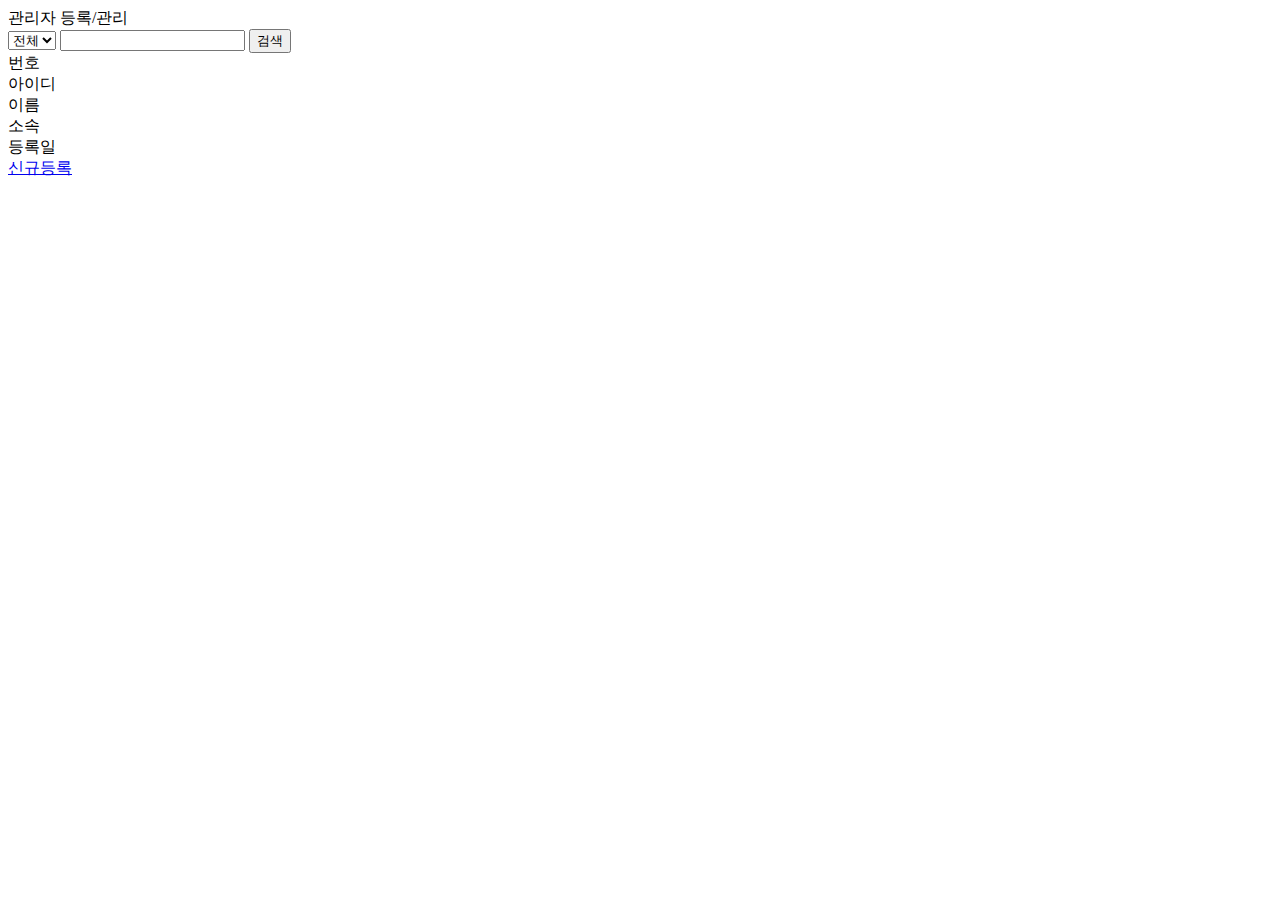
<file: src/main/resources/templates/admin_list.html>
<!DOCTYPE html>
<html xmlns="http://www.w3.org/1999/xhtml"
      xmlns:th="http://www.thymeleaf.org"
      xmlns:layout="http://www.ultraq.net.nz/thymeleaf/layout"
      xmlns:sec="http://www.thymeleaf.org/extras/spring-security"
      layout:decorate="~{fragment/layout}">


<th:block layout:fragment="css">
    <link rel="stylesheet" th:href="@{/css/aside.css}">
    <link rel="stylesheet" th:href="@{/css/page/admin_list.css}">
    <link rel="stylesheet" th:href="@{/css/pagination_bar.css}">
</th:block>
<th:block layout:fragment="js">
    <script th:src="@{/js/page/admin_list.js}"></script>
    <script th:src="@{/js/pagination_bar.js}"></script>
</th:block>

<div layout:fragment="content">
    <div class="content-header">관리자 등록/관리</div>
    <div class="content-container">
        <aside class="aside"
               th:replace="fragment/aside :: asideFragment(title='관리자 관리', menu1='관리자 등록/관리', menu1_url='/user/all', menu2='관리자 로그', menu2_url='/user/logs')"></aside>
        <div class="admin-container">
            <div class="admin-search">
                <select name="admin-search-menu" class="admin-search-menu">
                    <option value="all">전체</option>
                    <option value="name">이름</option>
                    <option value="team">소속</option>
                </select>
                <input type="text" class="admin-search-input">
                <button class="admin-search-submit">검색</button>
            </div>
            <div class="admin-list-box">
                <div class="admin-list-guide">
                    <div class="admin-row-number">번호</div>
                    <div class="admin-row-userid">아이디</div>
                    <div class="admin-row-name">이름</div>
                    <div class="admin-row-team">소속</div>
                    <div class="admin-row-date">등록일</div>
                </div>
                <div class="admin-row" th:each="admin, i : ${admin_list}">
                    <div class="admin-row-number" th:text="${total_elements - 10 * current_page - i.count + 1}"></div>
                    <div class="admin-row-userid" th:text="${admin.getUserid()}"></div>
                    <div class="admin-row-name" th:text="${admin.getName()}"></div>
                    <div class="admin-row-team" th:text="${admin.getTeam()}"></div>
                    <div class="admin-row-date"
                         th:text="${#temporals.format(admin.getCreateDate(), 'yyyy.MM.dd')}"></div>
                </div>
            </div>
            <div class="admin-signup">
                <div class="admin-page-bar"
                     th:replace="fragment/pagination_bar :: paginationFragment(totalPages=${total_pages}, currentPage=${current_page})"></div>
                <a sec:authorize="hasRole('ADMIN')" href="/user/signup" class="admin-signup-btn">신규등록</a>
            </div>
        </div>
    </div>
</div>
</html>
</file>
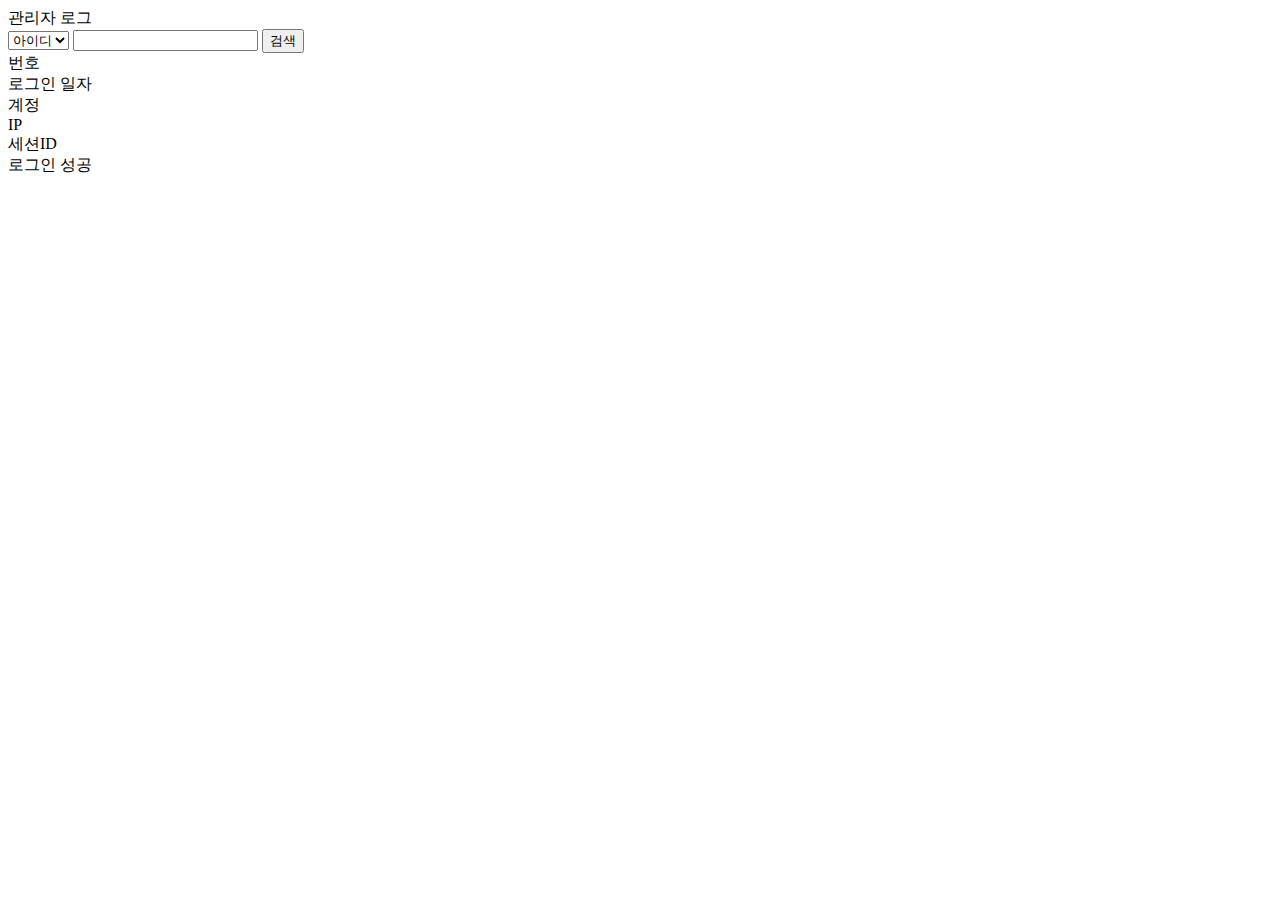
<file: src/main/resources/templates/admin_log_list.html>
<!DOCTYPE html>
<html xmlns="http://www.w3.org/1999/xhtml"
      xmlns:th="http://www.thymeleaf.org"
      xmlns:layout="http://www.ultraq.net.nz/thymeleaf/layout"
      layout:decorate="~{fragment/layout}">

<th:block layout:fragment="css">
    <link rel="stylesheet" th:href="@{/css/aside.css}">
    <link rel="stylesheet" th:href="@{/css/page/admin_log_list.css}">
    <link rel="stylesheet" th:href="@{/css/pagination_bar.css}">
</th:block>
<th:block layout:fragment="js">
    <script th:src="@{/js/page/admin_log_list.js}"></script>
    <script th:src="@{/js/pagination_bar.js}"></script>
</th:block>

<div layout:fragment="content">
    <div class="content-header">관리자 로그</div>
    <div class="content-container">
        <aside class="aside"
               th:replace="fragment/aside :: asideFragment(title='관리자 관리', menu1='관리자 등록/관리', menu1_url='/user/all', menu2='관리자 로그', menu2_url='/user/logs')"></aside>
        <div class="admin-log-container">
            <div class="admin-log-search">
                <select name="admin-log-search-menu" class="admin-log-search-menu">
                    <option value="userid">아이디</option>
                </select>
                <input type="text" class="admin-log-search-input">
                <button class="admin-log-search-submit">검색</button>
            </div>
            <div class="admin-log-list-box">
                <div class="admin-log-list-guide">
                    <div class="admin-log-row-number">번호</div>
                    <div class="admin-log-row-date">로그인 일자</div>
                    <div class="admin-log-row-userid">계정</div>
                    <div class="admin-log-row-ip">IP</div>
                    <div class="admin-log-row-session">세션ID</div>
                    <div class="admin-log-row-login">로그인 성공</div>
                </div>
                <div class="admin-log-row" th:each="adminLog, i : ${admin_logs}">
                    <div class="admin-log-row-number" th:text="${total_elements - 10 * current_page - i.count + 1}"></div>
                    <div class="admin-log-row-date" th:text="${#temporals.format(adminLog.getLoginDate(), 'yyyy.MM.dd HH:mm:ss')}"></div>
                    <div class="admin-log-row-userid" th:text="${adminLog.getUserid()}"></div>
                    <div class="admin-log-row-ip" th:text="${adminLog.getIp()}"></div>
                    <div class="admin-log-row-session"
                         th:text="${adminLog.getSessionId()}"></div>
                    <div class="admin-log-row-login" th:text="${adminLog.isLogin() ? 'Y' : 'N'}"></div>

                </div>
            </div>
            <div class="admin-log-signup">
                <div class="admin-log-page-bar"
                     th:replace="fragment/pagination_bar :: paginationFragment(totalPages=${total_pages}, currentPage=${current_page})"></div>
            </div>
        </div>
    </div>
</div>
</html>
</file>
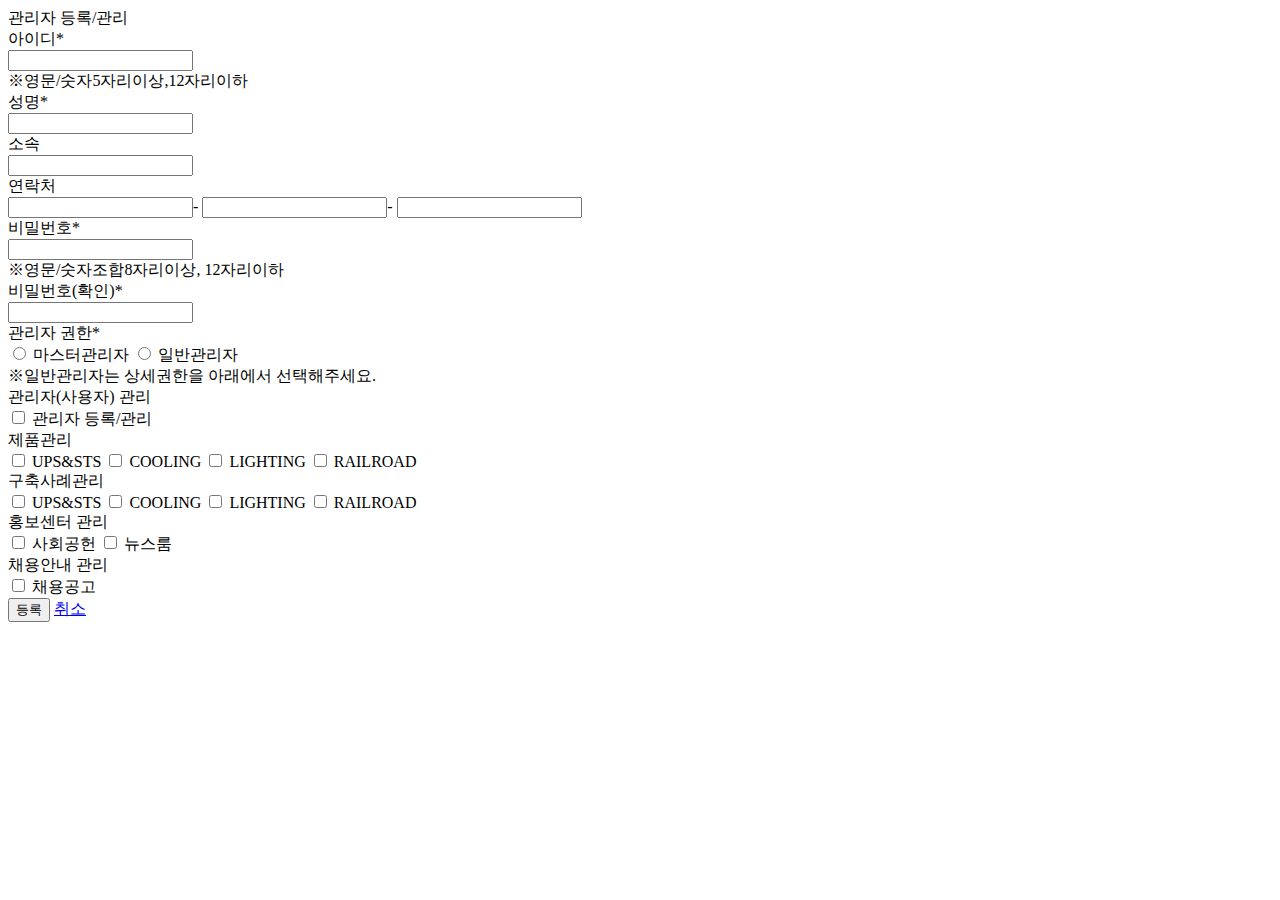
<file: src/main/resources/templates/admin_signup.html>
<!DOCTYPE html>
<html xmlns="http://www.w3.org/1999/xhtml"
      xmlns:th="http://www.thymeleaf.org"
      xmlns:layout="http://www.ultraq.net.nz/thymeleaf/layout"
      layout:decorate="~{fragment/layout}">

<th:block layout:fragment="css">
    <link rel="stylesheet" th:href="@{/css/aside.css}">
    <link rel="stylesheet" th:href="@{/css/page/admin_signup.css}">

</th:block>
<th:block layout:fragment="js">
    <script th:src="@{/js/page/admin_signup.js}"></script>
</th:block>

<div layout:fragment="content">
    <div class="content-header">관리자 등록/관리</div>
    <div class="content-container">
        <aside class="aside"
               th:replace="fragment/aside :: asideFragment(title='관리자 관리', menu1='관리자 등록/관리', menu2='관리자 로그')"></aside>
        <div class="signup-container">
            <form action="/user/signup" th:action="@{/user/signup}" method="POST" class="signup-form-wrap">
                <div class="signup-form">
                    <div class="row form-userid">
                        <label name="userid" for="userid" class="form-userid-label form-label-base">아이디*</label>
                        <div class="form-text-wrap">
                            <input type="text" name="userid" id="userid" class="form-userid-input" required>
                            <div class="form-input-condition">
                                ※영문/숫자5자리이상,12자리이하
                            </div>
                        </div>
                    </div>
                    <div class="row form-username">
                        <label name="username" for="username" class="form-username-label form-label-base">성명*</label>
                        <div class="form-text-wrap">
                            <input type="text" name="name" id="username" class="form-username-input" required>
                        </div>
                    </div>
                    <div class="row form-team">
                        <label name="team" for="team" class="form-team-label form-label-base">소속</label>
                        <div class="form-text-wrap">
                            <input type="text" name="team" id="team" class="form-team-input">
                        </div>
                    </div>
                    <div class="row form-phone">
                        <label name="phone" for="phone1" class="form-phone-label form-label-base">연락처</label>
                        <div class="form-text-wrap">
                            <div class="form-phone-input-wrap">
                                <input type="text" name="phone1" id="phone1" class="form-phone-input">-
                                <input type="text" name="phone2" id="phone2" class="form-phone-input">-
                                <input type="text" name="phone3" id="phone3" class="form-phone-input">
                            </div>
                        </div>
                    </div>
                    <div class="row form-pwd">
                        <label name="pwd" for="pwd" class="form-pwd-label form-label-base">비밀번호*</label>
                        <div class="form-text-wrap">
                            <input type="password" name="pwd" id="pwd" class="form-pwd-input" required>
                            <div class="form-input-condition">
                                ※영문/숫자조합8자리이상, 12자리이하
                            </div>
                        </div>
                    </div>
                    <div class="row form-pwd-check">
                        <label name="pwd-check" for="pwd-check"
                               class="form-pwd-check-label form-label-base">비밀번호(확인)*</label>
                        <div class="form-text-wrap">
                            <input type="password" name="pwd-check" id="pwd-check" class="form-pwd-check-input" required >
                        </div>
                    </div>
                    <div class="row form-admin">
                        <label name="authority" class="form-authority-label form-label-base">관리자 권한*</label>
                        <div class="form-text-wrap">
                            <div class="form-authority-radio-wrap">
                                <input type="radio" name="authority-radio" id="authority-master" onclick="javascript:clickAdminButton()">
                                <label for="authority-master">마스터관리자</label>
                                <input type="radio" name="authority-radio" id="authority-normal">
                                <label for="authority-normal">일반관리자</label>
                            </div>
                            <div class="form-input-condition">
                                ※일반관리자는 상세권한을 아래에서 선택해주세요.
                            </div>
                        </div>
                    </div>
                    <div class="form-authority-container">
                    <div class="row form-authority-title">관리자(사용자) 관리</div>
                    <div class="row form-authority-content">
                        <input type="checkbox" name="roles" value="ADMIN" id="admin" class="authority-checkbox">
                        <label for="admin">관리자 등록/관리</label>
                    </div>
                    <div class="row form-authority-title">제품관리</div>
                    <div class="row form-authority-content">
                        <input type="checkbox" name="roles" value="UPS_PRODUCT" id="upsProduct" class="authority-checkbox">
                        <label for="upsProduct">UPS&STS</label>
                        <input type="checkbox" name="roles" value="COOLING_PRODUCT" id="coolingProduct" class="authority-checkbox">
                        <label for="coolingProduct">COOLING</label>
                        <input type="checkbox" name="roles" value="LIGHTING_PRODUCT" id="lightingProduct" class="authority-checkbox">
                        <label for="lightingProduct">LIGHTING</label>
                        <input type="checkbox" name="roles" value="RAILROAD_PRODUCT" id="railroadProduct" class="authority-checkbox">
                        <label for="railroadProduct">RAILROAD</label>
                    </div>
                    <div class="row form-authority-title">구축사례관리</div>
                    <div class="row form-authority-content">
                        <input type="checkbox" name="roles" value="UPS_EXAMPLE" id="upsExample" class="authority-checkbox">
                        <label for="upsExample">UPS&STS</label>
                        <input type="checkbox" name="roles" value="COOLING_EXAMPLE" id="coolingExample" class="authority-checkbox">
                        <label for="coolingExample">COOLING</label>
                        <input type="checkbox" name="roles" value="LIGHTING_EXAMPLE" id="lightingExample" class="authority-checkbox">
                        <label for="lightingExample">LIGHTING</label>
                        <input type="checkbox" name="roles" value="RAILROAD_EXAMPLE" id="railroadExample" class="authority-checkbox">
                        <label for="railroadExample">RAILROAD</label>
                    </div>
                    <div class="row form-authority-title">홍보센터 관리</div>
                    <div class="row form-authority-content">
                        <input type="checkbox" name="roles" value="SOCIAL" id="social" class="authority-checkbox">
                        <label for="social">사회공헌</label>
                        <input type="checkbox" name="roles" value="NEWS" id="news" class="authority-checkbox">
                        <label for="news">뉴스룸</label>
                    </div>
                    <div class="row form-authority-title">채용안내 관리</div>
                    <div class="row form-authority-content">
                        <input type="checkbox" name="roles" value="RECRUIT" id="recruit" class="authority-checkbox">
                        <label for="recruit">채용공고</label>
                    </div>
                    </div>
                </div>
                <div class="signup-btn-box">
                    <button type="button" class="signup-submit signup-btn" onclick="javascript:validationForm()">등록</button>
                    <a href="/user/all" class="signup-cancel signup-btn">취소</a>
                </div>
            </form>
        </div>
    </div>
</div>
</html>
</file>
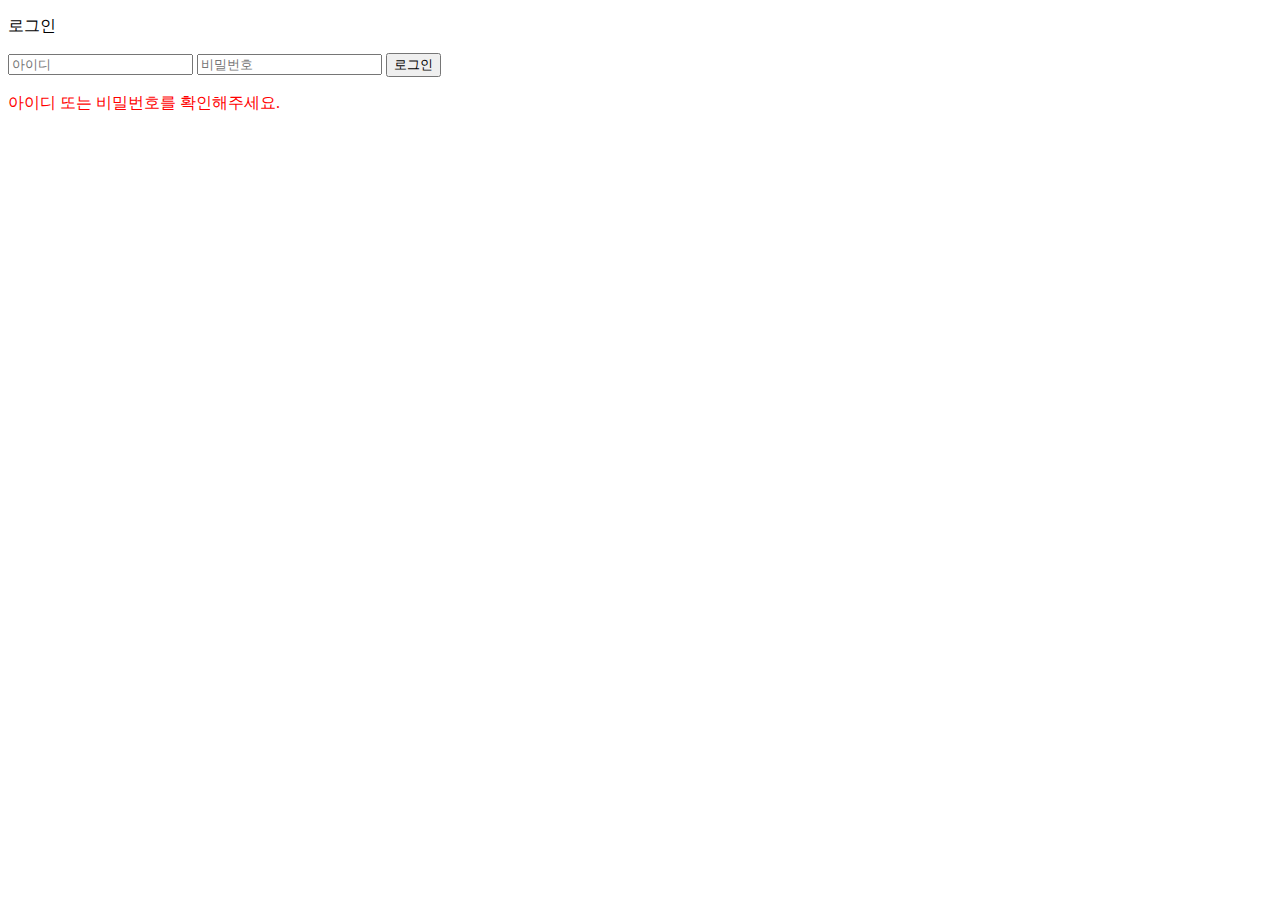
<file: src/main/resources/templates/login.html>
<!DOCTYPE html>
<html xmlns="http://www.w3.org/1999/xhtml"
      xmlns:th="http://www.thymeleaf.org"
      xmlns:layout="http://www.ultraq.net.nz/thymeleaf/layout"
      layout:decorate="~{fragment/layout}">

<th:block layout:fragment="css">
    <link rel="stylesheet" th:href="@{/css/page/login.css}">
</th:block>
<th:block layout:fragment="script">
</th:block>

<div layout:fragment="content" class="content">
    <div class="login-form">
        <form action="/user/login" th:action="@{/user/login}" method="post" class="form">
            <p class="login-form-title">로그인</p>
            <input type="text" name="username" id="userid" class="userid" placeholder="아이디" autocomplete="false">
            <input type="password" name="password" id="password" class="password" placeholder="비밀번호">
            <input type="submit" value="로그인" class="login-form-submit">
        </form>
        <p th:if="${param.error}" style="color: red;">
            아이디 또는 비밀번호를 확인해주세요.
        </p>
    </div>
</div>
</html>
</file>
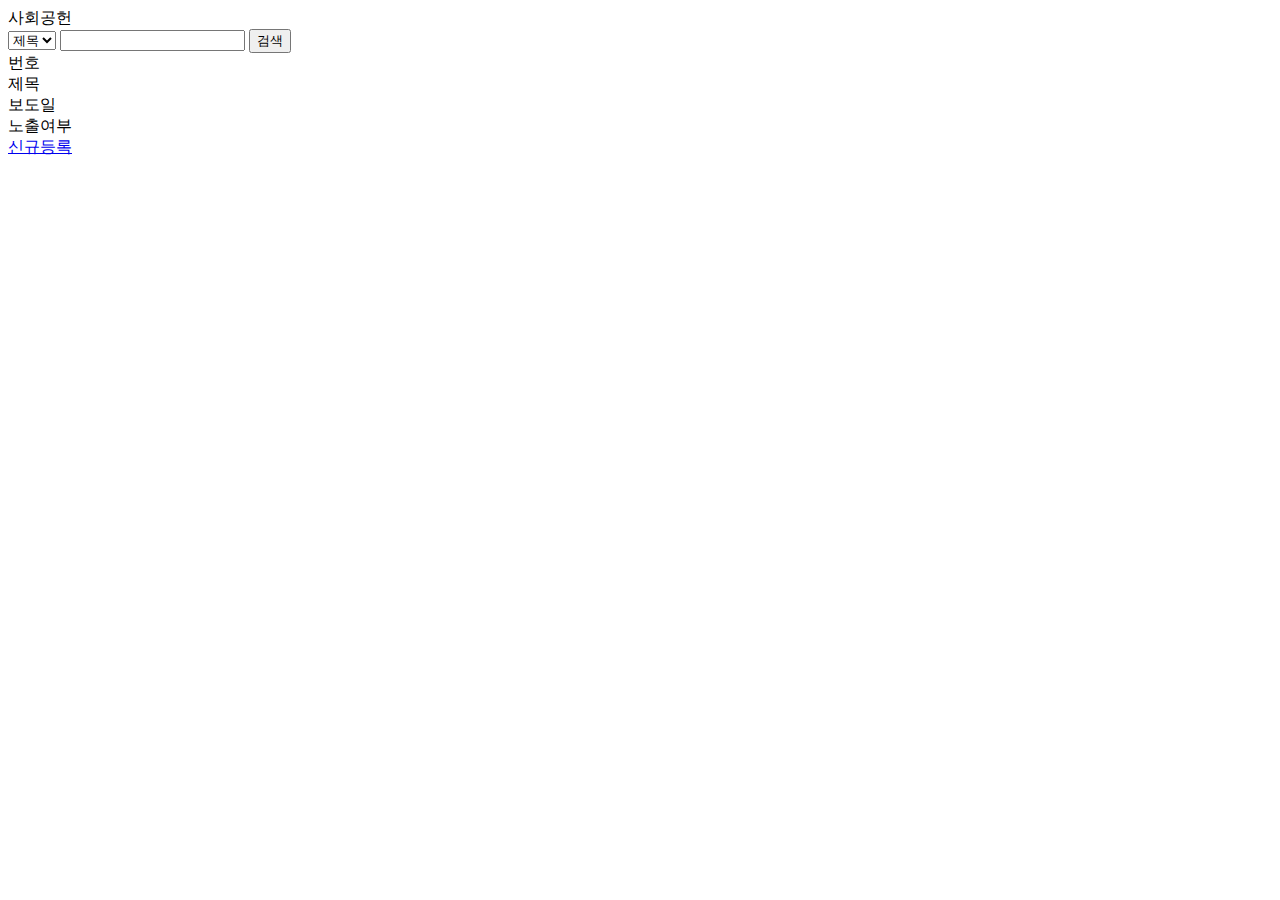
<file: src/main/resources/templates/social_list.html>
<!DOCTYPE html>
<html xmlns="http://www.w3.org/1999/xhtml"
      xmlns:th="http://www.thymeleaf.org"
      xmlns:layout="http://www.ultraq.net.nz/thymeleaf/layout"
      xmlns:sec="http://www.thymeleaf.org/extras/spring-security"
      layout:decorate="~{fragment/layout}">


<th:block layout:fragment="css">
    <link rel="stylesheet" th:href="@{/css/aside.css}">
    <link rel="stylesheet" th:href="@{/css/page/social_list.css}">
    <link rel="stylesheet" th:href="@{/css/pagination_bar.css}">
</th:block>
<th:block layout:fragment="js">
    <script th:src="@{/js/pagination_bar.js}"></script>
</th:block>

<div layout:fragment="content">
    <div class="content-header">사회공헌</div>
    <div class="content-container">
        <aside class="aside"
               th:replace="fragment/aside :: asideFragment(title='홍보센터', menu1='사회공헌', menu1_url='/social', menu2='뉴스룸', menu2_url='/social')"></aside>
        <div class="social-container">
            <form method="GET">
                <div class="social-search">
                    <select name="condition" class="social-search-menu">
                        <option value="title">제목</option>
                        <option value="content">내용</option>
                    </select>
                    <input type="text" class="social-search-input" name="kwd" autocomplete="off">
                    <input type="submit" class="social-search-submit" value="검색"/>
                </div>
            </form>

            <div class="social-list-box">
                <div class="social-list-guide">
                    <div class="social-row-number">번호</div>
                    <div class="social-row-title">제목</div>
                    <div class="social-row-date">보도일</div>
                    <div class="social-row-show">노출여부</div>
                </div>
                <div class="social-row" th:each="social, i : ${social_list}">
                    <a class="social-row-a"th:href="@{/social/{sid}/edit(sid=${social.getSid()})}" >
                        <div class="social-row-number"
                             th:text="${total_elements - 10 * current_page - i.count + 1}"></div>
                        <div class="social-row-title" th:text="${social.getTitle()}"></div>
                        <div class="social-row-date"
                             th:text="${#temporals.format(social.getShowDate(), 'yyyy.MM.dd')}"></div>
                        <div class="social-row-show" th:text="${social.isShow() ? 'Y' : 'N'}"></div>
                    </a>
                </div>
            </div>
            <div class="social-signup">
                <div class="social-page-bar"
                     th:replace="fragment/pagination_bar :: paginationFragment(totalPages=${total_pages}, currentPage=${current_page})"></div>
                <a sec:authorize="hasRole('SOCIAL')" href="/social/new" class="social-signup-btn">신규등록</a>
            </div>
        </div>
    </div>
</div>
</html>
</file>
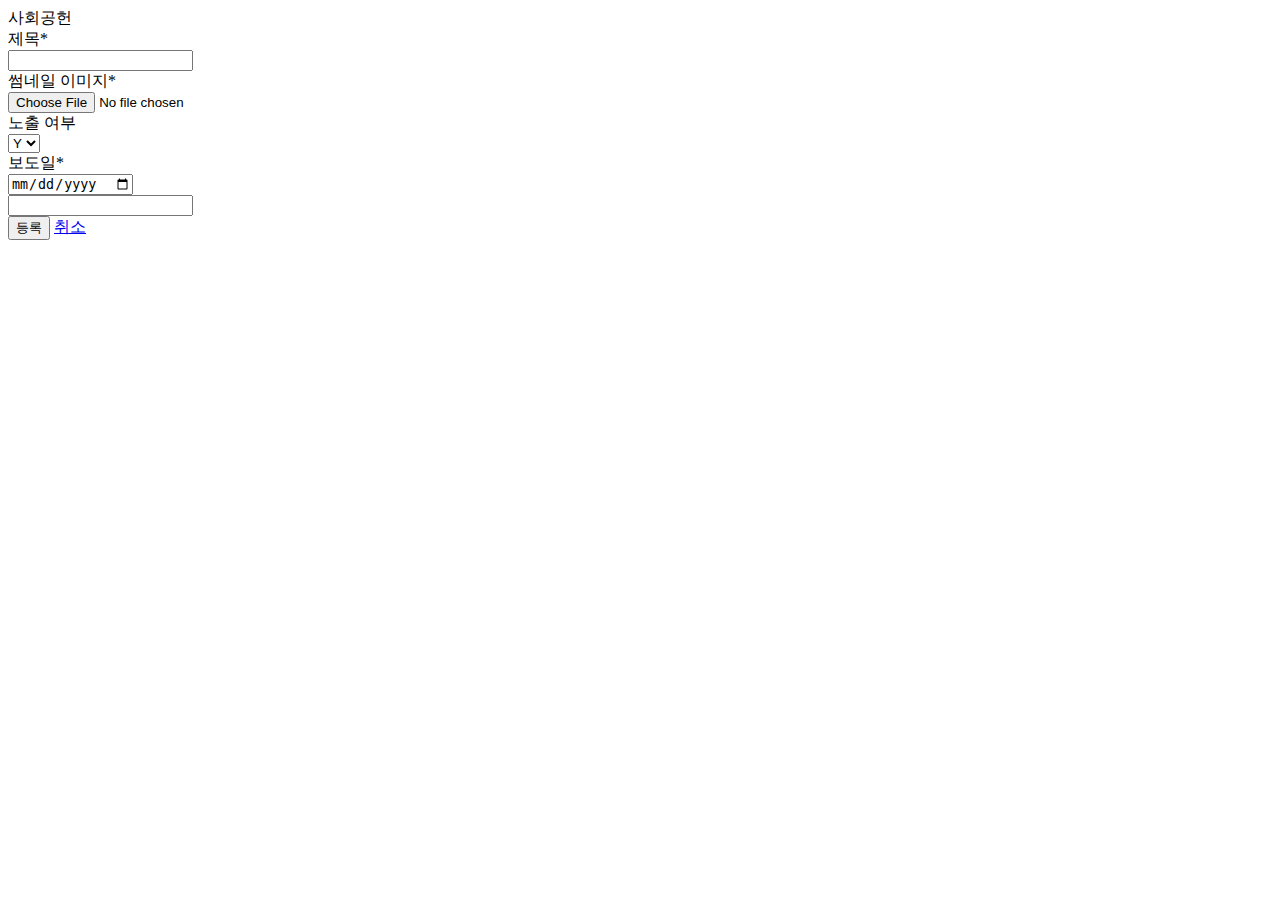
<file: src/main/resources/templates/social_new.html>
<!DOCTYPE html>
<html xmlns="http://www.w3.org/1999/xhtml"
      xmlns:th="http://www.thymeleaf.org"
      xmlns:layout="http://www.ultraq.net.nz/thymeleaf/layout"
      layout:decorate="~{fragment/layout}">

<th:block layout:fragment="css">
    <link rel="stylesheet" th:href="@{/css/aside.css}">
    <link rel="stylesheet" th:href="@{/css/page/social_new.css}">
</th:block>
<th:block layout:fragment="js">
    <script>
        let date = document.getElementById('showDate')
        if (!date.value) {
            date.value = new Date().toISOString().slice(0, 10);
        }
    </script>
</th:block>

<div layout:fragment="content">
    <div class="content-header">사회공헌</div>
    <div class="content-container">
        <aside class="aside"
               th:replace="fragment/aside :: asideFragment(title='홍보센터', menu1='사회공헌', menu1_url='/social', menu2='뉴스룸')"></aside>
        <div class="signup-container">
            <form action="/social/new" th:action="@{/social/new}" th:object="${social_form}" method="POST" enctype="multipart/form-data" class="signup-form-wrap">
                <input type="hidden" name="sid" th:field="*{sid}">
                <div class="signup-form">
                    <div class="row form-userid">
                        <label name="userid" for="title" class="form-userid-label form-label-base">제목*</label>
                        <div class="form-text-wrap">
                            <input type="text" name="title" id="title" class="form-userid-input" th:field="*{title}" required>
                        </div>
                    </div>
                    <div class="row form-username">
                        <label name="username" for="picture" class="form-username-label form-label-base">썸네일
                            이미지*</label>
                        <div class="form-text-wrap">
                            <input type="file" name="picture" id="picture" class="form-username-input">
                            <a th:if="*{originFile != null and imageFilePath != null}" th:href="@{/download(imageFilePath=${social_form.getImageFilePath()})}" th:text="*{originFile}"></a>
                        </div>
                    </div>
                    <div class="row form-team">
                        <label name="team" for="isShow" class="form-team-label form-label-base">노출 여부</label>
                        <div class="form-text-wrap">
                            <select name="isShow" id="isShow" class="isShow" th:field="*{isShow}">
                                <option value="Y">Y</option>
                                <option value="N">N</option>
                            </select>
                        </div>
                    </div>
                    <div class="row form-phone">
                        <label name="showDate" for="showDate" class="form-phone-label form-label-base">보도일*</label>
                        <div class="form-text-wrap">
                            <input type="date" name="showDate" id="showDate" class="showDate" th:field="*{showDate}">
                        </div>
                    </div>
                    <div class="row form-authority-content">
                        <input type="text" name="content" id="admin" class="form-content-input" th:field="*{content}">
                    </div>
                </div>
                <div class="signup-btn-box">

                    <input type="submit" class="signup-submit signup-btn" value="등록">
                    <a href="/social" class="signup-cancel signup-btn">취소</a>
                </div>
            </form>
        </div>
    </div>
</div>
</html>
</file>
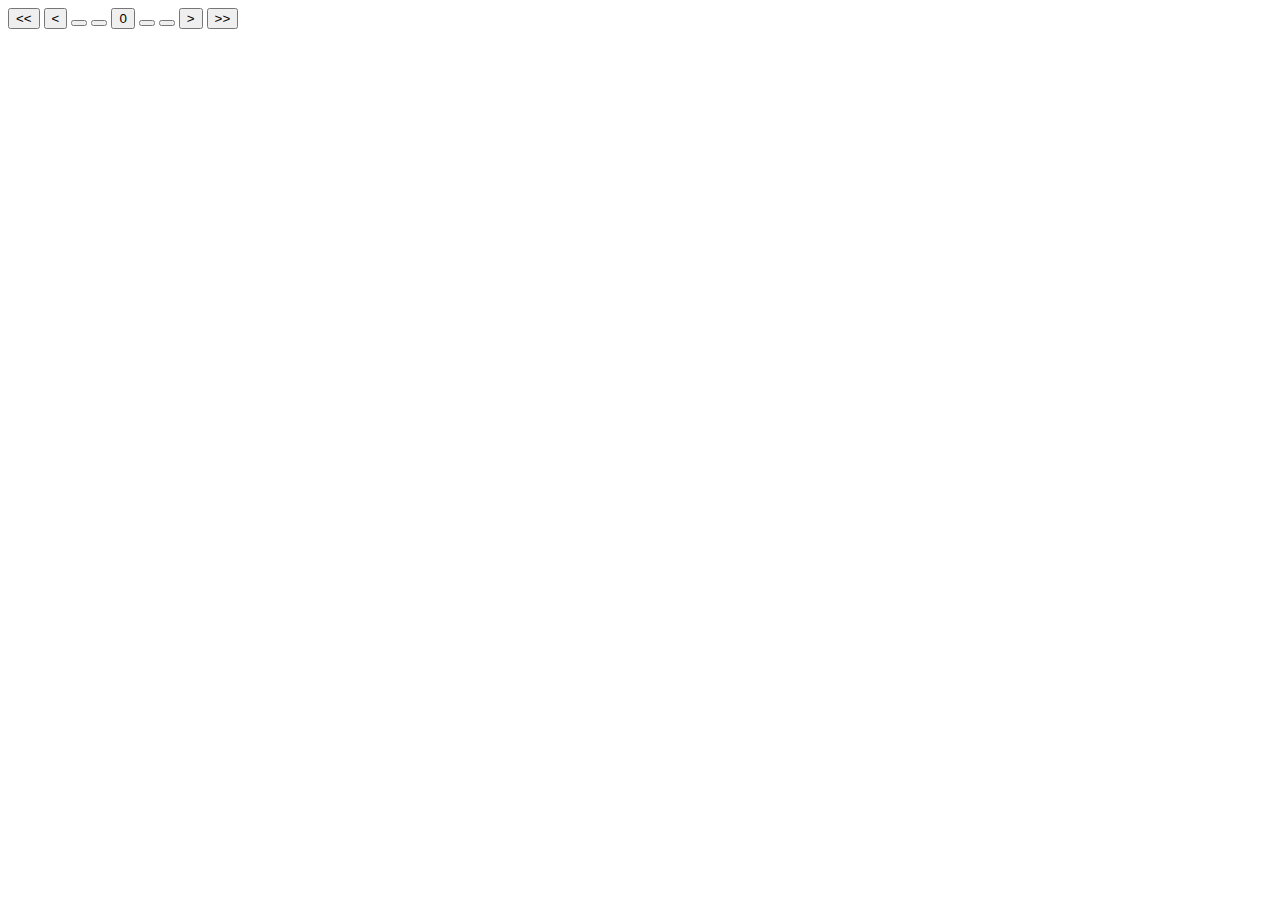
<file: src/main/resources/templates/fragment/pagination_bar.html>
<!doctype html>
<html lang="ko" xmlns:th="http://www.thymeleaf.org">
    <div th:fragment="paginationFragment" class="pagination">
        <button class="page-btn page-first-btn" th:if="${currentPage} > 0" onclick="javascript:movePage()">&lt;&lt;</button>
        <button class="page-btn page-prev-btn" th:if="${currentPage} > 0" th:onclick="'javascript:movePage('+${currentPage - 1} + ')'">&lt;</button>
        <button th:onclick="'javascript:movePage('+${currentPage - 2} + ')'" class="page-btn" th:if="${currentPage} - 2 >= 0" th:text="${currentPage - 1}"></button>
        <button th:onclick="'javascript:movePage('+${currentPage - 1} + ')'" class="page-btn" th:if="${currentPage} - 1 >= 0" th:text="${currentPage}"></button>
        <button class="page-btn page-current" th:text="${currentPage} + 1">0</button>
        <button th:onclick="'javascript:movePage('+${currentPage + 1} + ')'" class="page-btn" th:if="${currentPage} + 1 < ${totalPages}" th:text="${currentPage} + 2"></button>
        <button th:onclick="'javascript:movePage('+${currentPage + 2} + ')'" class="page-btn" th:if="${currentPage} + 2 < ${totalPages}" th:text="${currentPage} + 3"></button>
        <button th:onclick="'javascript:movePage(' + ${currentPage + 1} + ')'" class="page-btn page-next-btn" th:if="${currentPage + 1 < totalPages}">&gt;</button>
        <button th:onclick="'javascript:movePage(' + ${totalPages - 1} + ')'" class="page-btn page-fin-btn" th:if="${currentPage + 1 < totalPages}">&gt;&gt;</button>
    </div>
</html>
</file>
